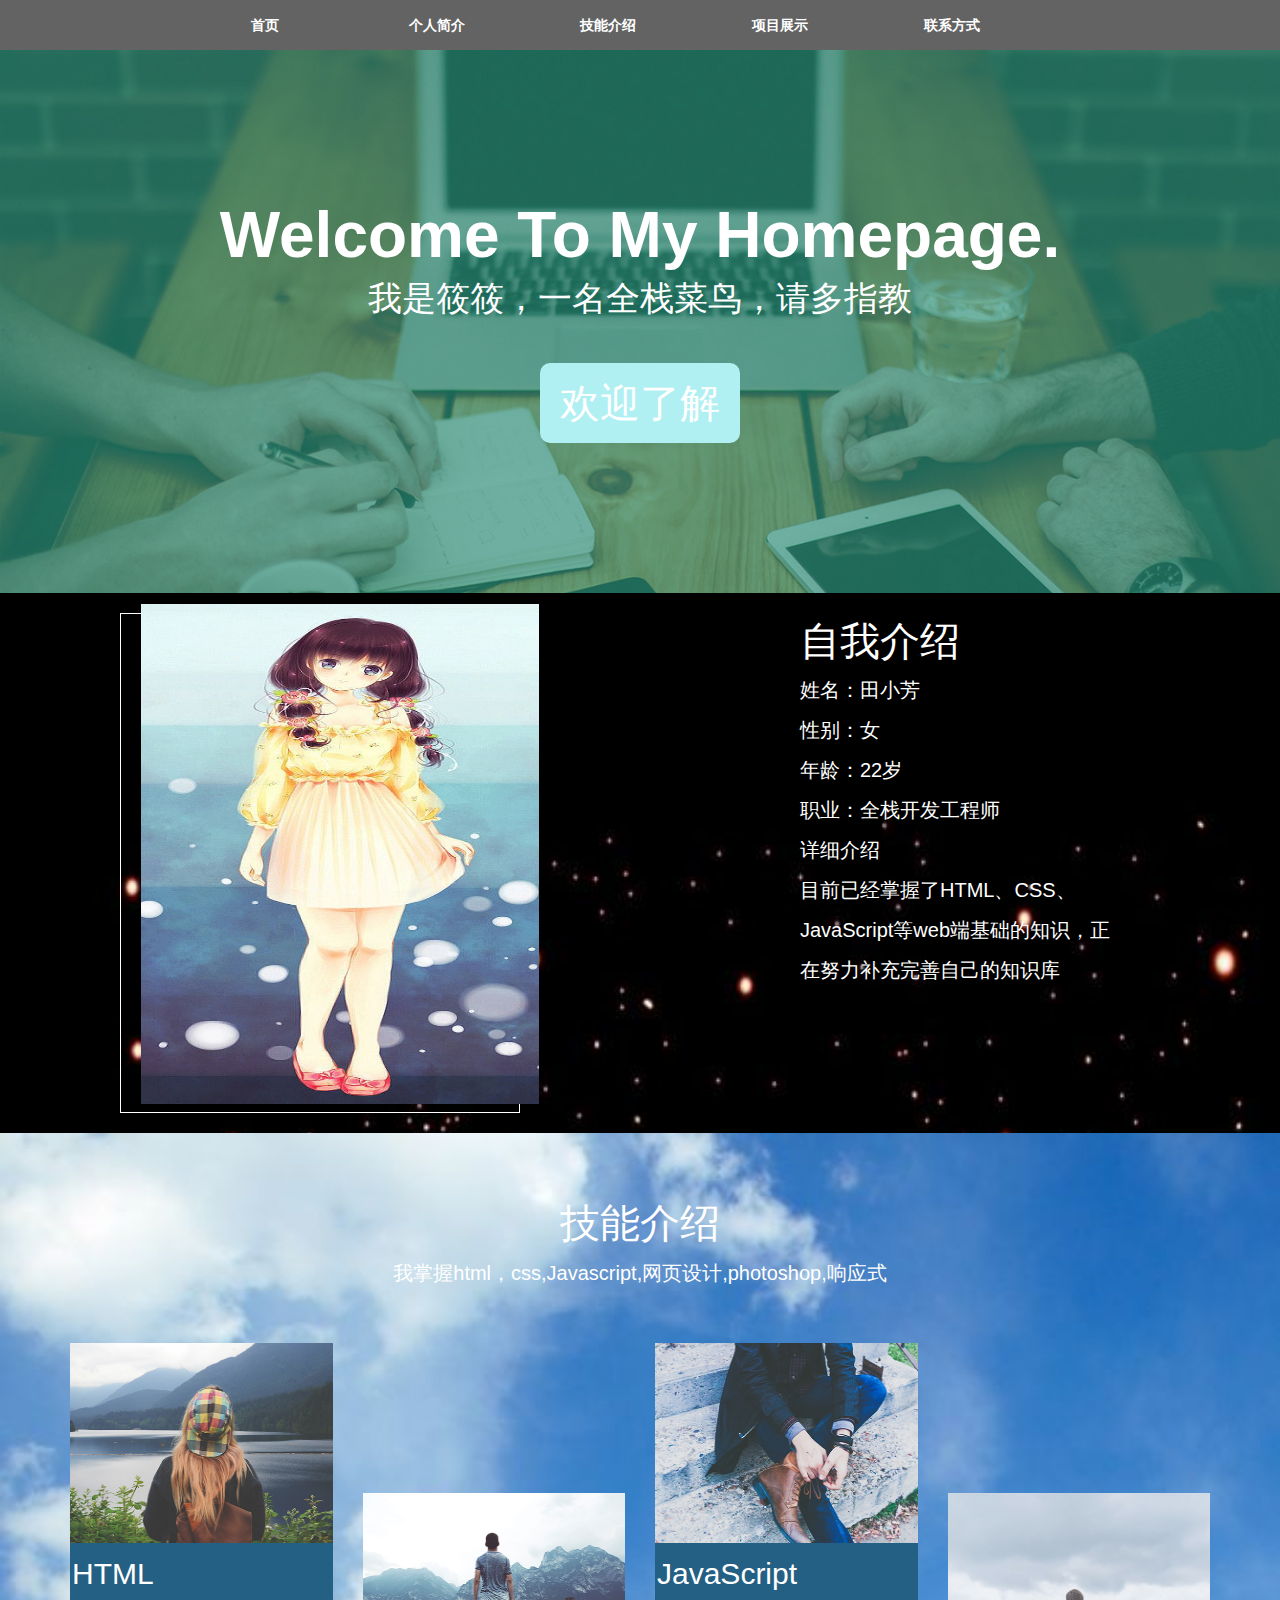
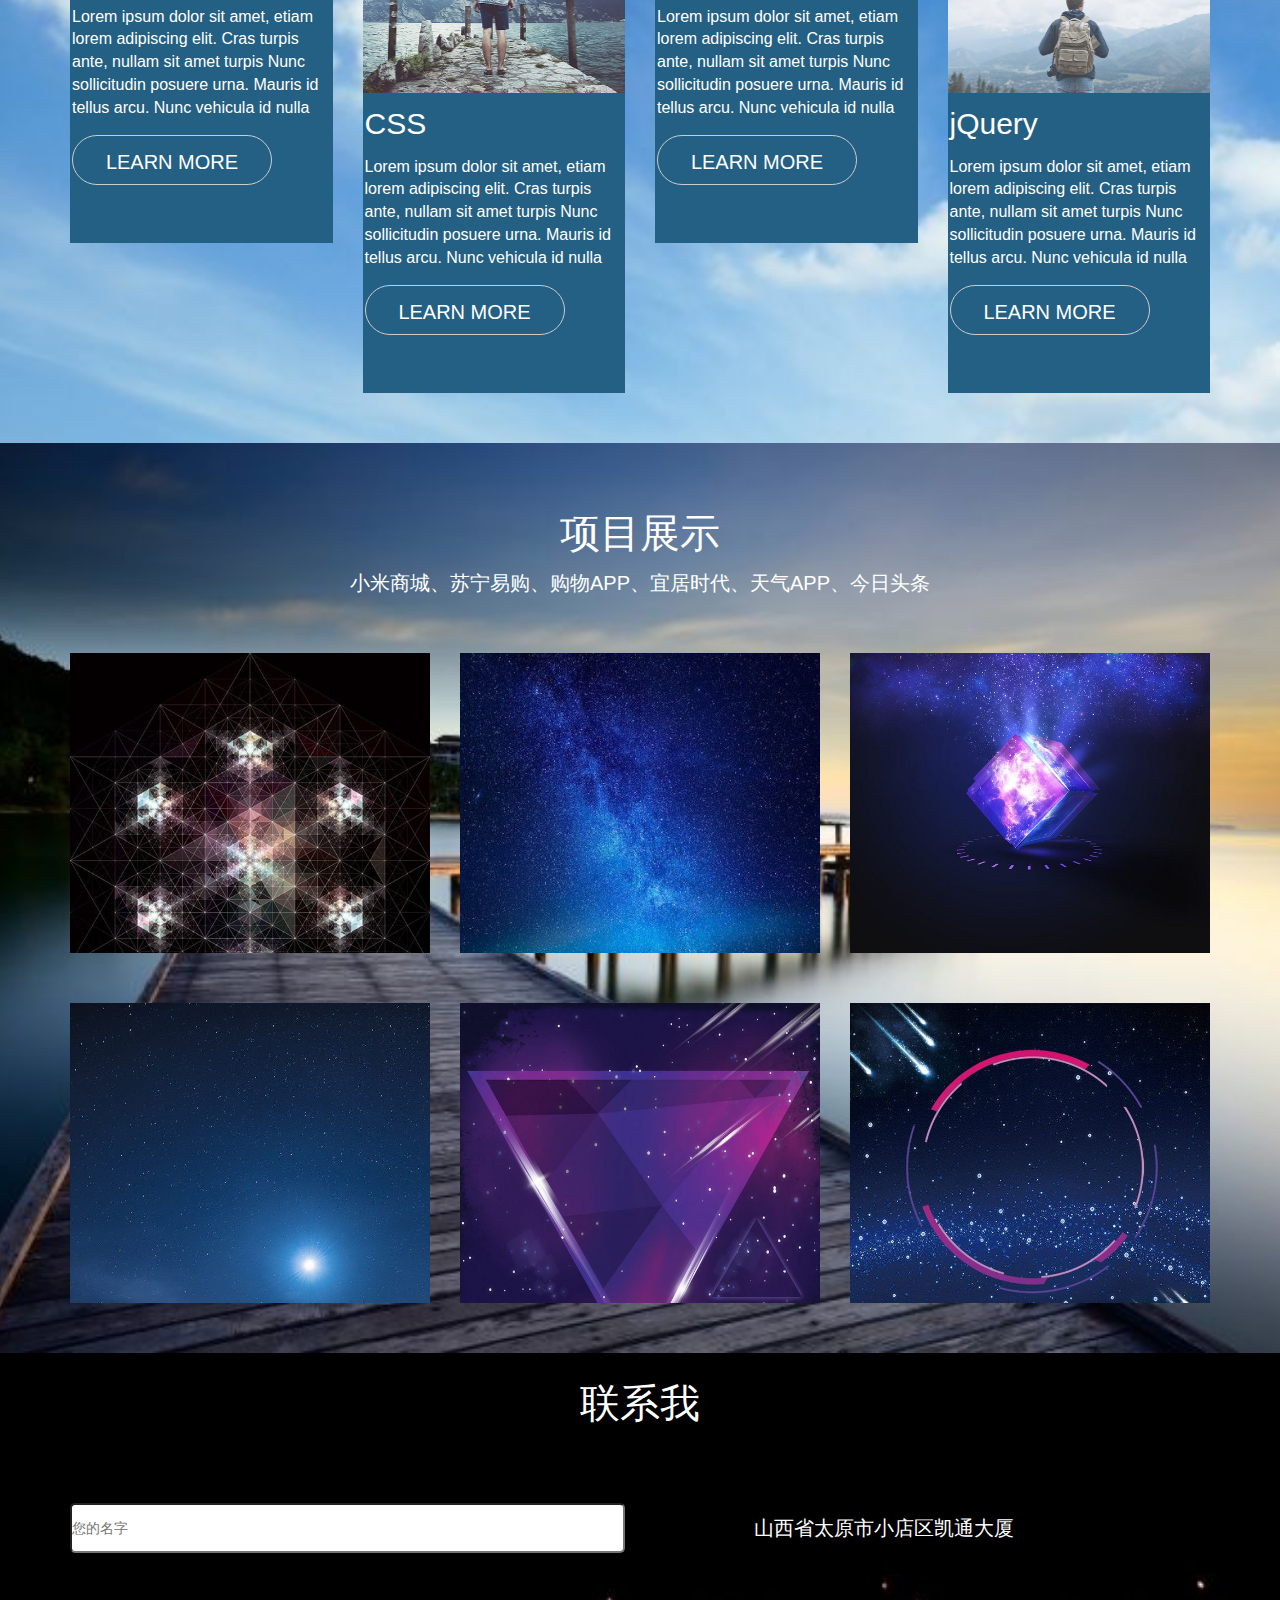
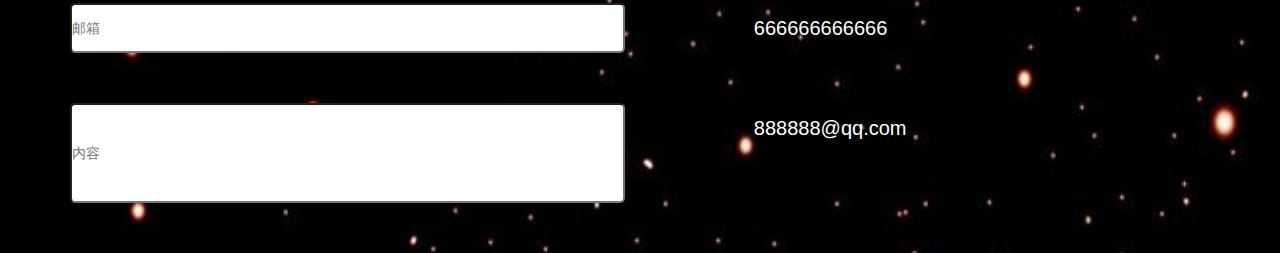
<file: index.html>
<!DOCTYPE html>
<html lang="en">
<head>
	<meta charset="UTF-8">
	<title>个人主页</title>
	<link rel="stylesheet" href="css/bootstrap-theme.css">
	<link rel="stylesheet" href="css/bootstrap.css">
	<link rel="stylesheet" href="css/public.css">
	<link rel="stylesheet" href="css/index.css">
</head>
<body>
	<div id="shouye">
		<div id="header">
			<div class="header_content">
				<div class="row">
					<div class="col-gl-2 col-md-2 col-sm-4 col-xs-12">
						<div class="header_content1_item1">首页</div>
					</div>
					<div class="col-gl-2 col-md-2 col-sm-4 col-xs-12 ">
						<div class="header_content1_item1">个人简介</div>
					</div>
					<div class="col-gl-2 col-md-2 col-sm-4 col-xs-12 ">
						<div class="header_content1_item1">技能介绍</div>
					</div>
					<div class="col-gl-2 col-md-2 col-sm-4 col-xs-12 ">
						<div class="header_content1_item1">项目展示</div>
					</div>
					<div class="col-gl-2 col-md-2 col-sm-4 col-xs-12 ">
						<div class="header_content1_item1 ">联系方式</div>
					</div>
				</div>
			</div>
		</div>
		<div id="yingru">
				<div class="row">
					<div class="col-xs-12">
						<div class="yingrutxt">
							<h1>
								<a href="">Welcome To My Homepage.</a>
							</h1>
						</div>
						<h2 class="text-center">我是筱筱，一名全栈菜鸟，请多指教</h2> 	
						<div class="jinru">欢迎了解</div>
					</div>
				</div>
		</div>
	</div>
	<div id="personal">
		<div class="personal_content">
			<dix class="row">
				<div class="col-gl-6 col-md-6 col-sm-6 col-xs-12 ">
					<div class="personal_left">
						<div class="ziji_tu">
							<img src="img/ziji.jpg" alt="">
						</div>
					</div>
				</div>
				<div class="col-xs-12 col-md-6 col-sm-6 ">
					<div class="personal_right">
						<div class="personal_right_item1">
							<div class="ziwomiaoshu">
								自我介绍
								<p>	姓名：田小芳
								<br>性别：女
								<br>年龄：22岁
								<br>职业：全栈开发工程师
								<br>详细介绍
								<br>目前已经掌握了HTML、CSS、JavaScript等web端基础的知识，正在努力补充完善自己的知识库
								
								</p>
							</div>
						</div>
					</div>
				</div>
			</dix>
		</div>	
	</div>
	<div id="jineng">
		<div class="jineng_content">
			<div class="container">
				<div class="row">
					<div class="col-sm-12">
						<div class="jineng_title">
							<p>技能介绍</p>
						</div>
					</div>
					<div class="col-sm-12">
						<div class="jineng_gtitlezi">
							<p>我掌握html，css,Javascript,网页设计,photoshop,响应式</p>
						</div>
					</div>
					<div class="col-md-3 col-sm-6 col-xs-12">
						<div class="jineng_item ">
							<div class="jineng_item_tu1">
								<img src="img/ji1.jpg" alt="">
							</div>
							<div class="slill">80%</div>
							<div class="jineng_zi">
								<p class="jieng_tu_titlt">HTML</p>
								<p class="jining_tu_zi">Lorem ipsum dolor sit amet, etiam lorem adipiscing elit. Cras turpis ante, nullam sit amet turpis Nunc sollicitudin posuere urna. Mauris id tellus arcu. Nunc vehicula id nulla</p>
								<div class="btn">
									LEARN MORE
								</div>
							</div>
						</div>
					</div>
					<div class="col-md-3 col-sm-6 col-xs-12">
						<div class="jineng_item jineng_item1">
							<div class="jineng_item_tu1">
								<img src="img/ji2.jpg" alt="">
							</div>
							<div class="slill">89%</div>
							<div class="jineng_zi">
								<p class="jieng_tu_titlt">CSS</p>
								<p class="jining_tu_zi">Lorem ipsum dolor sit amet, etiam lorem adipiscing elit. Cras turpis ante, nullam sit amet turpis Nunc sollicitudin posuere urna. Mauris id tellus arcu. Nunc vehicula id nulla</p>
								<div class="btn">
									LEARN MORE
								</div>
							</div>
						</div>
					</div>
					<div class="col-md-3 col-sm-6 col-xs-12">
						<div class="jineng_item">
							<div class="jineng_item_tu1">
								<img src="img/ji3.jpg" alt="">
							</div>
							<div class="slill">90%</div>
							<div class="jineng_zi">
								<p class="jieng_tu_titlt">JavaScript</p>
								<p class="jining_tu_zi">Lorem ipsum dolor sit amet, etiam lorem adipiscing elit. Cras turpis ante, nullam sit amet turpis Nunc sollicitudin posuere urna. Mauris id tellus arcu. Nunc vehicula id nulla</p>
								<div class="btn">
									LEARN MORE
								</div>
							</div>
						</div>
					</div>
					<div class="col-md-3 col-sm-6 col-xs-12">
						<div class="jineng_item jineng_item1">
							<div class="jineng_item_tu1">
								<img src="img/ji4.jpg" alt="">
							</div>
							<div class="slill">88%</div>
							<div class="jineng_zi">
								<p class="jieng_tu_titlt">jQuery</p>
								<p class="jining_tu_zi">Lorem ipsum dolor sit amet, etiam lorem adipiscing elit. Cras turpis ante, nullam sit amet turpis Nunc sollicitudin posuere urna. Mauris id tellus arcu. Nunc vehicula id nulla</p>
								<div class="btn">
									LEARN MORE
								</div>
							</div>
						</div>
					</div>
				</div>
			</div>
		</div>
	</div>
	<div id="xiangmu">
		<div class="xiangmu_content">
			<div class="container">
				<div class="row">
					<div class="col-sm-12">
						<div class="jineng_title">
							<p>项目展示</p>
						</div>
					</div>
					<div class="col-sm-12">
						<div class="jineng_gtitlezi">
							<p>小米商城、苏宁易购、购物APP、宜居时代、天气APP、今日头条</p>
						</div>
					</div>
					<div class="col-md-4 col-sm-6 col-xs-12">
						<div class=" xiangmu_item xiangmu_item1">
							<div class="xiangm_skill">
								<a href="https://tianxiaofang.github.io/xiaomi/">小米商城</a>
							</div>
						</div>
					</div>
					<div class="col-md-4 col-sm-6 col-xs-12">
						<div class=" xiangmu_item xiangmu_item2">
							<div class="xiangm_skill">
								<a href="https://tianxiaofang.github.io/WUIW1711-suning/">苏宁商城</a>
							</div>	
						</div>
					</div>
					<div class="col-md-4 col-sm-6 col-xs-12">
						<div class=" xiangmu_item xiangmu_item3">
							<div class="xiangm_skill">
								<a href="https://tianxiaofang.github.io/WUI1711-shopping/">购物APP</a>
							</div>	
						</div>
					</div>
					<div class="col-md-4 col-sm-6 col-xs-12">
						<div class=" xiangmu_item xiangmu_item4">
							<div class="xiangm_skill">
								<a href="https://tianxiaofang.github.io/yijushidai/.">宜居时代</a>
							</div>
						</div>
					</div>
					<div class="col-md-4 col-sm-6 col-xs-12">
						<div class=" xiangmu_item xiangmu_item5">
							<div class="xiangm_skill">
								<a href="https://tianxiaofang.github.io/wuiw1711-weather/">天气APP</a>
							</div>
						</div>
					</div>
					<div class="col-md-4 col-sm-6 col-xs-12">
						<div class=" xiangmu_item xiangmu_item6">
							<div class="xiangm_skill">
								<a href="https://tianxiaofang.github.io/toutiao/.">今日头条</a>
							</div>
						</div>
					</div>
				</div>
			</div>
		</div>
	</div>
	<div id="lianxi">
		<div class="lianxi_content">
			<div class="container">
				<div class="row">
					<div class="col-md-12 col-xs-12">
						<div class="xianlu_top">
							<p class="lianxi_title">联系我</p>
						</div>
					</div>
					<div class="col-md-6 col-xs-12">
						<div class="xianlu_left">
							<input type="text" name="name" placeholder="您的名字" class="name_input">
							<input type="email" name="name" placeholder="邮箱" class="email_input">
							<input type="neirong" name="name" placeholder="内容" class="neirong_input">
						</div>
					</div>
					<div class="col-md-6 col-xs-16">
						<div class="xianlu_right">
							<div class="lianxi_right_item">
								<p class="tubiao1">&#xe605;</p>
								<p class="tubiao_zi">山西省太原市小店区凯通大厦</p>
							</div>
							<div class="lianxi_right_item1">
								<p class="tubiao2">&#xe627;</p>
								<p class="tubiao_zi">666666666666</p>
							</div>
							<div class="lianxi_right_item2">
								<p class="tubiao3">&#xe601;</p>
								<p class="tubiao_zi">888888@qq.com</p>
							</div>
						</div>
					</div>
					
				</div>
			</div>
		</div>
	</div>
</body>
</html>
</file>
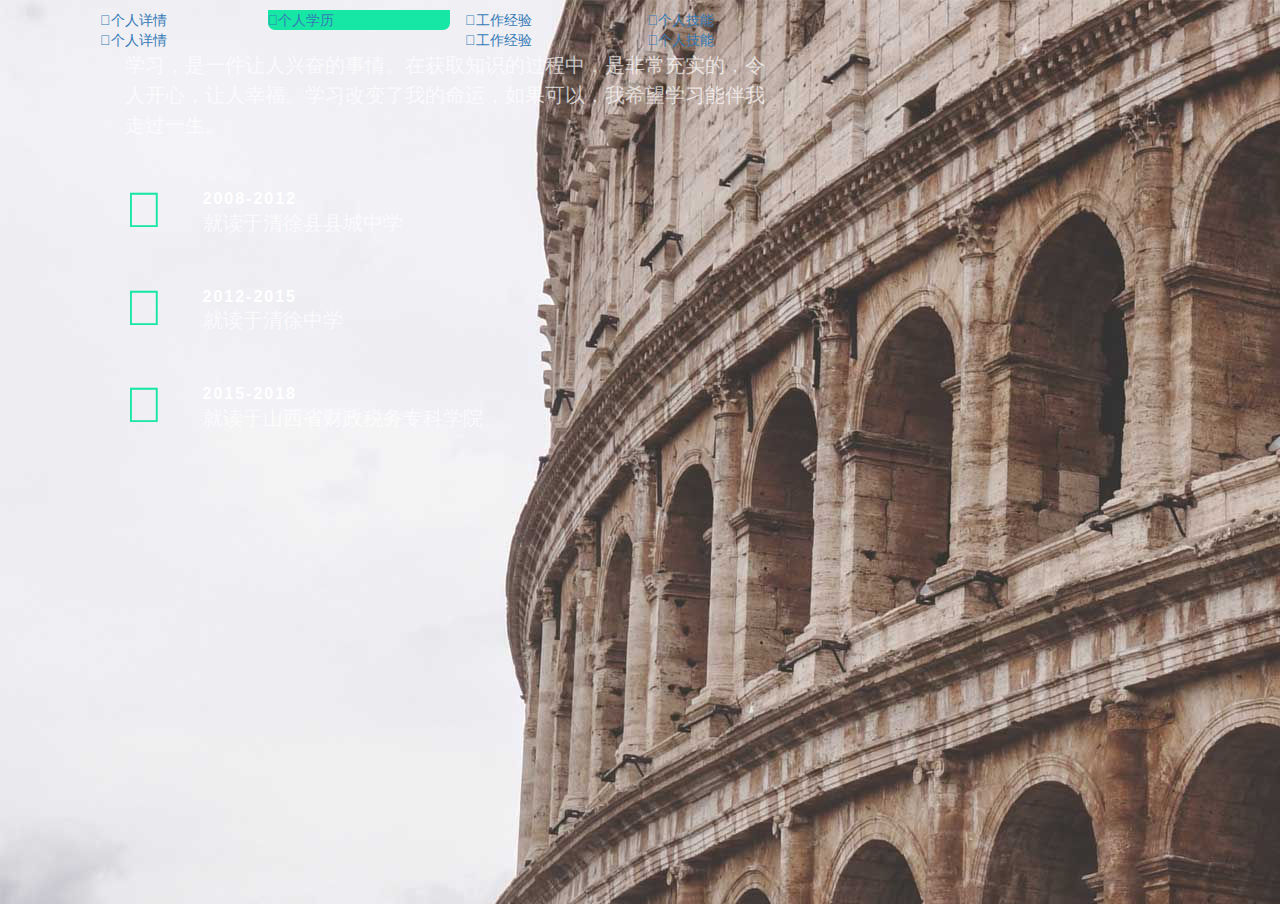
<file: index2.html>
<!DOCTYPE html>
<html lang="en">
<head>
	<meta charset="UTF-8">
	<title>Document</title>
	<link rel="stylesheet" href="css/index.css">
	<link rel="stylesheet" href="css/bootstrap.css">
	<link rel="stylesheet" href="css/public.css">
	<link rel="stylesheet" href="css/index2.css">
</head>

<body style="background-image: url(img/bg_img.jpg);">
	<div class="container" style="height: 904px;">
		<div class="col-lg-8 col-md-9 col-sm-12 col-xs-11" id="mid">
			<div class="menu">
				<ul class="menu_list">
					<li class="col-lg-3 col-md-3 col-sm-3 col-xs-3">
						<a href="index.html">
							<span class="icon">&#xe621;</span><span class="menu-text">个人详情</span>
							<div class="li_after">
							<span class="icon">&#xe621;</span><span class="menu-text">个人详情</span>
							</div>
						</a>
						
					</li>

					<li class="col-lg-3 col-md-3 col-sm-3 col-xs-3">
						<a href="index2.html">
							<span class="icon">&#xe61e;</span><span class="menu-text">个人学历</span>
							<div class="li_after li_after_B">
							<span class="icon">&#xe61e;</span><span class="menu-text">个人学历</span>
							</div>
						</a>
						
					</li>
					<li class="col-lg-3 col-md-3 col-sm-3 col-xs-3">
						<a href="index3.html">
							<span class="icon">&#xe61a;</span><span class="menu-text">工作经验</span>
							<div class="li_after">
							<span class="icon">&#xe61a;</span><span class="menu-text">工作经验</span>
							</div>
						</a>
						
					</li>
					<li class="col-lg-3 col-md-3 col-sm-3 col-xs-3">
						<a href="index4.html">
							<span class="icon">&#xe638;</span><span class="menu-text">个人技能</span>
							<div class="li_after">
							<span class="icon">&#xe638;</span><span class="menu-text">个人技能</span>
							</div>
						</a>
						
					</li>
				</ul>
			</div>
			<div class="col-lg-12" id="B_mid">
				<p>学习，是一件让人兴奋的事情。在获取知识的过程中，是非常充实的，令人开心，让人幸福。学习改变了我的命运，如果可以，我希望学习能伴我走过一生。</p>
				<div class="col-lg-12" id="B_experience">
					<div class="icon3 icon">&#xe61e;</div>
					<h2>2008-2012</h2>
					<p>就读于清徐县县城中学</p>
				</div>
				<div class="col-lg-12" id="B_experience">
					<div class="icon3 icon">&#xe61e;</div>
					<h2>2012-2015</h2>
					<p>就读于清徐中学</p>
				</div>
				<div class="col-lg-12" id="B_experience">
					<div class="icon3 icon">&#xe61e;</div>
					<h2>2015-2018</h2>
					<p>就读于山西省财政税务专科学院</p>
				</div>
				
			</div>
		</div>
	</div>
</body>
</html>
</file>
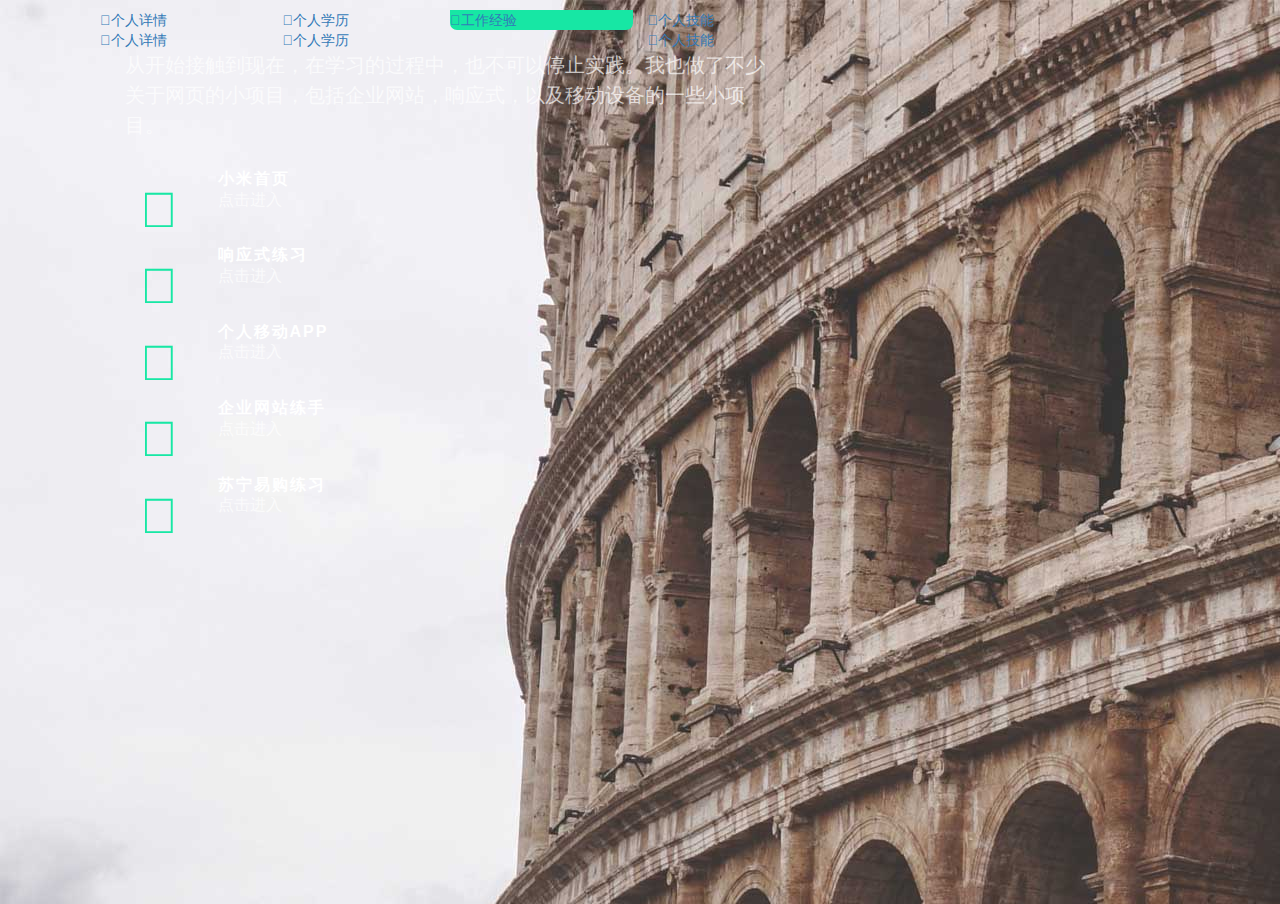
<file: index3.html>
<!DOCTYPE html>
<html lang="en">
<head>
	<meta charset="UTF-8">
	<title>Document</title>
	<link rel="stylesheet" href="css/index.css">
	<link rel="stylesheet" href="css/bootstrap.css">
	<link rel="stylesheet" href="css/public.css">
	<link rel="stylesheet" href="css/index2.css">
	<link rel="stylesheet" href="css/index3.css">
</head>
<body style="background-image: url(img/bg_img.jpg);">
	<div class="container" style="height: 904px;">
		<div class="col-lg-8 col-md-9 col-sm-12 col-xs-11" id="mid">
			<div class="menu">
				<ul class="menu_list">
					<li class="col-lg-3 col-md-3 col-sm-3 col-xs-3">
						<a href="index.html">
							<span class="icon">&#xe621;</span><span class="menu-text">个人详情</span>
							<div class="li_after">
							<span class="icon">&#xe621;</span><span class="menu-text">个人详情</span>
							</div>
						</a>
						
					</li>

					<li class="col-lg-3 col-md-3 col-sm-3 col-xs-3">
						<a href="index2.html">
							<span class="icon">&#xe61e;</span><span class="menu-text">个人学历</span>
							<div class="li_after">
							<span class="icon">&#xe61e;</span><span class="menu-text">个人学历</span>
							</div>
						</a>
						
					</li>
					<li class="col-lg-3 col-md-3 col-sm-3 col-xs-3">
						<a href="index3.html">
							<span class="icon">&#xe61a;</span><span class="menu-text">工作经验</span>
							<div class="li_after li_after_C">
							<span class="icon">&#xe61a;</span><span class="menu-text">工作经验</span>
							</div>
						</a>
						
					</li>
					<li class="col-lg-3 col-md-3 col-sm-3 col-xs-3">
						<a href="index4.html">
							<span class="icon">&#xe638;</span><span class="menu-text">个人技能</span>
							<div class="li_after">
							<span class="icon">&#xe638;</span><span class="menu-text">个人技能</span>
							</div>
						</a>
						
					</li>
				</ul>
			</div>
			<div class="col-lg-12 col-md-12 col-sm-12 col-xs-12" id="B_mid">
				<p>从开始接触到现在，在学习的过程中，也不可以停止实践。我也做了不少关于网页的小项目，包括企业网站，响应式，以及移动设备的一些小项目。</p>
				<div class="col-lg-12 col-md-12 col-sm-12 col-xs-12" id="C_experience">
					<div class="icon3 icon">&#xe61a;</div>
					<h2>小米首页</h2>
					<a href=""><p>点击进入</p></a>
				</div>
				<div class="col-lg-12 col-md-12 col-sm-12 col-xs-12" id="C_experience">
					<div class="icon3 icon">&#xe61a;</div>
					<h2>响应式练习</h2>
					<a href=""><p>点击进入</p></a>
				</div>
				<div class="col-lg-12 col-md-12 col-sm-12 col-xs-12" id="C_experience">
					<div class="icon3 icon">&#xe61a;</div>
					<h2>个人移动APP</h2>
					<a href=""><p>点击进入</p></a>
				</div>
				<div class="col-lg-12 col-md-12 col-sm-12 col-xs-12" id="C_experience">
					<div class="icon3 icon">&#xe61a;</div>
					<h2>企业网站练手</h2>
					<a href=""><p>点击进入</p></a>
				</div>
				<div class="col-lg-12 col-md-12 col-sm-12 col-xs-12" id="C_experience">
					<div class="icon3 icon">&#xe61a;</div>
					<h2>苏宁易购练习</h2>
					<a href=""><p>点击进入</p></a>
				</div>
				
			</div>
		</div>
	</div>
	
</body>
</html>
</file>
<file: css/public.css>
*{
	margin: 0;      /* body-8px*/
    text-decoration: none;   /*a */
    font-style:normal;
    padding: 0;  /*  h*/
    list-style: none;    /* li */
	box-sizing: border-box;
}
/*.col-sm-6,.col-md-3,.col-xs-6{
	padding-right: 0;
	padding-left: 0;
}*/
@font-face {
  font-family: 'iconfont';  /* project id 580514 */
  src: url('http://at.alicdn.com/t/font_580514_h4hn57ve0mz8semi.eot');
  src: url('http://at.alicdn.com/t/font_580514_h4hn57ve0mz8semi.eot?#iefix') format('embedded-opentype'),
  url('http://at.alicdn.com/t/font_580514_h4hn57ve0mz8semi.woff') format('woff'),
  url('http://at.alicdn.com/t/font_580514_h4hn57ve0mz8semi.ttf') format('truetype'),
  url('http://at.alicdn.com/t/font_580514_h4hn57ve0mz8semi.svg#iconfont') format('svg');
}
</file>
<file: css/index.css>
#shouye{
	width: 100%;
}
#header{
	width: 100%;
	/*height: 50px;*/
	background-color: rgba(0, 0, 0, 0.61);
}
.header_content{
	width: 1000px;
	/*height: 100%;*/
	margin: 0 auto;
	display: flex;
	justify-content: space-between;
	align-content: center;
}
.header_content1_item1{
	width: 250px;
	height: 50px;
	float: left;
	line-height: 50px;
	text-align: center;
	color: #fff;
	font-weight: 800;
	position: relative;
	/*margin-right: 100px;*/
}

#yingru{
	width: 100%;
	/*height: 480px;*/
	background-image: url("../img/header.jpg");	
	background-position: center 0;
	background-size: cover;
	text-align: center;
	position: relative;
}
.yingru_content{
	width: 1000px;
	height: 100%;
	margin: 0 auto;
	background-color: pink;
}
.col-xs-12 h1{
	 margin-top: 150px;
}
.yingrutxt a {
    font-weight: 700;
    color: #fff;
    font-size: 64px;
    background-color: transparent;
}
.col-xs-12 h2 {
    color: #fff;
    padding: 0;
    margin: 0 0 45px;
    font-weight: 100;
    font-size: 34px;
}
.text-center {
    text-align: center;
}
.jinru{
	width: 200px;
	height: 80px;
	border-radius: 10px;
	background-color: #b0f0f2;
	margin: 0 auto;
	text-align: center;
	line-height: 80px;
	color: #fff;
	font-size: 40px;
	margin-bottom: 150px;
}
#personal{
	width: 100%;
	height: 100%;
	background-image: url("../img/tu4.jpg");
	background-position: center 0;
	background-size: cover;
}
.personal_content{
	/*width: 1140px;*/
	margin: 0 auto ;
}
.personal_left{
	width: 400px;
	height: 500px;
	border: 1px solid #fff;
	margin: 0 auto;
	position: relative;
}
.ziji_tu{
	width: 100%;
	height: 500px;
	position: absolute;
	top: -10px;
	left: 20px;
}
.ziji_tu img{
	width: 100%;
	height: 100%;
}

.personal_right{
	width: 400px;
	height: 500px;
	margin: 0 auto;
}
.ziwomiaoshu{
	width: 80%;
	font-size: 40px;
	color: #fff;
	margin: 0 auto;
	/*text-align: center;*/
}
.ziwomiaoshu p{
	font-size: 20px;
	color: #fff;
	line-height: 40px;
}
#jineng{
	width: 100%;
	/*height: 480px;*/
	background-image: url("../img/tu3.jpg");	
	background-position: center 0;
	background-size: cover;
}
.jineng_item{
	background-color: #fff;
	height: 500px;
	margin-top: 50px;
	margin-bottom: 50px;
	background-color:#246083;
	margin-left: 0;
	margin-right: 0;
	position: relative;
	
}
.slill{
	width: 200px;
	height: 200px;
	border-radius: 50%;
	background-color: rgba(0,0,0,0.6);
	position: absolute;
	top: 0;
	left: 25px;
	font-size: 40px;
	text-align: center;
	line-height: 200px;
	color: #fff;
	opacity: 0;
}
.jineng_item:hover .slill{
	opacity: 1;
}
.jineng_item1{
	margin-top: 200px;
}
.jineng_item:hover{
	transform:rotateY(360deg);
	transition: all 2s;
}
.jineng_title{
	font-size: 40px;
	text-align: center;
	line-height: 80px;
	margin-top: 50px;
	color: #fff;
}
.jineng_title{
	width: 100%;
	height: 80px;
}
.jineng_gtitlezi{
	font-size: 20px;
	text-align: center;
	line-height: 20px;
	color: #fff;
	/*margin-top: 20px;*/
}
.jineng_item_tu1 img{
	display: block;
	width: 100%;
	height: 200px;
}
.jineng_zi{
	width: 100%;
	height: 300px;
}
.jieng_tu_titlt{
	margin-top: 10px;
	margin-left: 2px;
	font-size: 30px;
	color: #fff;
}
.jining_tu_zi{
	margin-left: 2px;
	font-size: 16px;
	color: #fff;
	margin-top: 5px;
}
.btn{
	width: 200px;
	height: 50px;
	border-radius: 50px;
	border: 1px solid #ccc;
	text-align: center;
	line-height:40px;
	color: #fff;
	font-size: 20px;
	margin-left: 2px;
	margin-top: 5px;
}
.xiangmu_content{
	/*width: 1200px;*/
	margin: 0 auto;
}
.xiangmu_item{
	height: 300px;
	margin-top: 50px;
	background-color: rgba(0,0,0,0.6);
	position: relative;
}
.xiangmu_item:hover{
	box-shadow: 0px 1px 5px 5px rgba(164, 255, 242, 0.6);
	background-position: center 0;
	background-size: cover;
}
.xiangmu_item1{
	background-image: url(../img/xm1.jpg);
	background-position: center 0;
	background-size: cover;
}
.xiangmu_item2{
	background-image: url(../img/xm2.jpg);
	background-position: center 0;
	background-size: cover;
}
.xiangmu_item3{
	background-image: url(../img/xm3.jpg);
	background-position: center 0;
	background-size: cover;
}

.xiangmu_item4{
	background-image: url(../img/xm4.jpg);
	background-position: center 0;
	background-size: cover;
}
.xiangmu_item5{
	background-image: url(../img/xm5.jpg);
	background-position: center 0;
	background-size: cover;
}
.xiangmu_item6{
	background-image: url(../img/xm6.jpg);
	background-position: center 0;
	background-size: cover;
}
.xiangm_skill{
	width: 100%;
	height: 100%;
	background-color: rgba(0,0,0,0.6);
	position: absolute;
	left: 0;
	bottom: -300px;
	transition: bottom 1s linear,opacity 1s linear;
	transition: all 1s linear;
	opacity: 0;
}
.xiangmu_item:hover .xiangm_skill{
	opacity: 1;
	bottom: 0;
}
.xiangmu_item a{
	font-size: 30px;
	text-align: center;
	line-height: 300px;
	color: #fff;
}
.xiangmu_item:hover{
	transform:rotateZ(360deg);
	transition: all 1.5s;
}
#xiangmu{
	width: 100%;
	/*height: 480px;*/
	background-image: url("../img/tu2.jpg");	
	background-position: center 0;
	background-size: cover;
	text-align: center;
	padding-bottom: 50px;
}

#lianxi{
	width: 100%;
	background-color: rgb(32, 39, 46);
	/*height: 480px;*/
	background-image: url("../img/tu4.jpg");	
	background-position: center 0;
	background-size: cover;
}
.lianxi_content{
	/*width: 1200px;*/
	margin: 0 auto;
}
.xianlu_left{
	height: 300px;
	margin-top: 50px;
	margin-bottom: 50px;
}

.xianlu_top{
	width: 100%;
	height: 100px;
}
.lianxi_title{
	font-size: 40px;
	color: #fff;
	text-align: center;
	line-height: 100px;
}
.name_input{
	width: 100%;
	height: 50px;
	background-color: #fff;
	border-radius: 5px;
}
.email_input{
	width: 100%;
	height: 50px;
	background-color: #fff;
	border-radius: 5px;
	margin-top: 50px;
}
.neirong_input{
	width: 100%;
	height: 100px;
	background-color: #fff;
	border-radius: 5px;
	margin-top: 50px;
}
.xianlu_right{
	height: 300px;
	margin-top: 50px;
	margin-bottom: 50px;
}
.lianxi_right_item{
	width: 80%;
	height: 50px;
	float: left;
	margin-left: 10%;
}
.tubiao1{
	font-family: 'iconfont'; 
	font-size: 30px;
	color: #fff;
	float: left;
	line-height: 50px;
}
.tubiao_zi{
	font-size: 20px;
	color: #fff;
	margin-left: 20px;
	float: left;
	line-height: 50px;
}
.lianxi_right_item1{
	width: 80%;
	height: 50px;
	margin-top: 50px;
	float: left;
	margin-left: 10%;
}
.tubiao2{
	font-family: 'iconfont'; 
	font-size: 30px;
	color: #fff;
	float: left;
	line-height: 50px;
}
.lianxi_right_item2{
	width: 80%;
	height: 50px;
	margin-top: 50px;
	float: left;
	margin-left: 10%;
}
.tubiao3{
	font-family: 'iconfont'; 
	font-size: 30px;
	color: #fff;
	float: left;
	line-height: 50px;
}
</file>
<file: css/index2.css>
#B_mid{
	/* background-color: pink; */
	padding: 0 40px;
}
#B_mid p{
	font-family: "Source Sans Pro", Arial, sans-serif;
    font-weight: 300;
    font-size: 20px;
    line-height: 1.5;
    color: rgba(255, 255, 255, 0.7);
    margin-bottom: 30px;
}
#B_experience{
	padding: 0 0;
}
.icon3{
	font-size: 50px;
	color: #17e7a4;
	float: left;
	margin-top: 5px;
	margin-right: 40px;
}
#B_experience h2{
	font-size: 16px;
    letter-spacing: 2px;
    font-weight: bold;
    color: #fff;
    margin-bottom: 0;

}
.li_after_B{
	width: 100%;
	height: 100%;

	border-radius: 0 0 7px 7px;
	background-color: #17e7a4;
	position: absolute;
	top: 0;
	left: 0;
	z-index: 1;
	opacity: 1;
	transition:  0.5s linear; 
}
</file>
<file: css/index3.css>
#C_experience p{
	font-family: "Source Sans Pro", Arial, sans-serif;
    font-weight: 300;
    line-height: 1.5;
    color: rgba(255, 255, 255, 0.7);
    margin-bottom: 30px;
	font-size: 16px;
	transition: .3s linear;
}
#C_experience p:hover{
	color: #17e7a4;
}

#C_experience a{
	text-decoration: none;
}
#C_experience h2{
	font-size: 16px;
    letter-spacing: 2px;
    font-weight: bold;
    color: #fff;
    margin-bottom: 0;
}
.li_after_C{
	width: 100%;
	height: 100%;

	border-radius: 0 0 7px 7px;
	background-color: #17e7a4;
	position: absolute;
	top: 0;
	left: 0;
	z-index: 1;
	opacity: 1;
	transition:  0.5s linear; 
}
</file>
